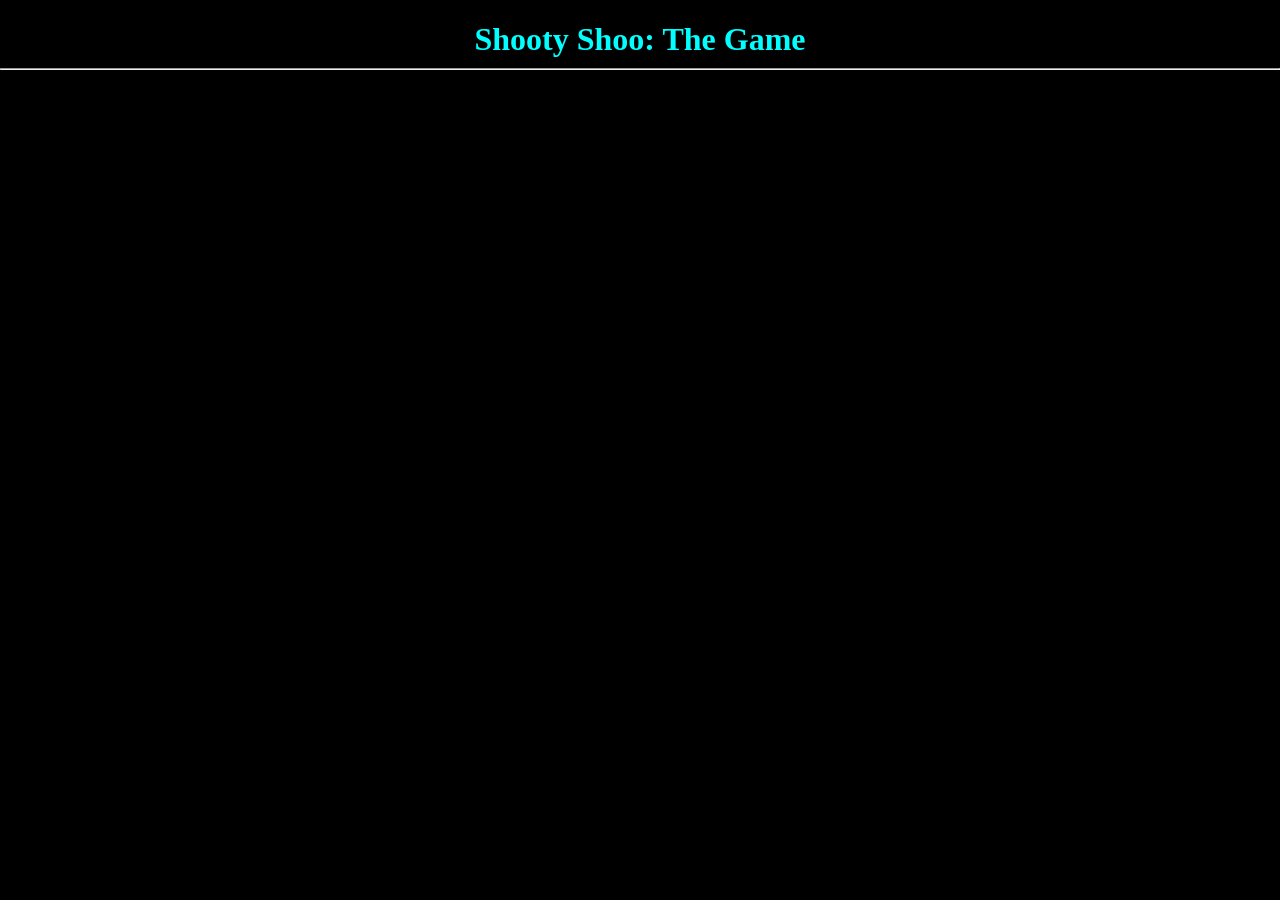
<file: index.html>
<!DOCTYPE html>
<html lang="en">
    <head>
        <meta charset="UTF-8">
        <link rel="stylesheet" href="styles.css">
    </head>
    <body>
        <h1>Shooty Shoo: The Game</h1>
        <hr>
        <iframe id="game" width="392" height="620" style="border: 0px;" src="https://studio.code.org/projects/applab/CkEYW2Wwrj6N0vhcjFY83X083g7UIKkmTgLMpifUhDs/embed?nosource"></iframe>
    </body>
</html>
</file>
<file: styles.css>
/* styles.css */
body {
  background-color: black; /* Change this to any color you prefer */
  width: 100%;
  height: 100%;
  text-align: center;
  margin: 0;
  padding: 0;
}

h1 {
  color: cyan;
  text-align: center;
  margin-bottom: 10px;
}

iframe {
  max-width: 800px;
}
</file>
